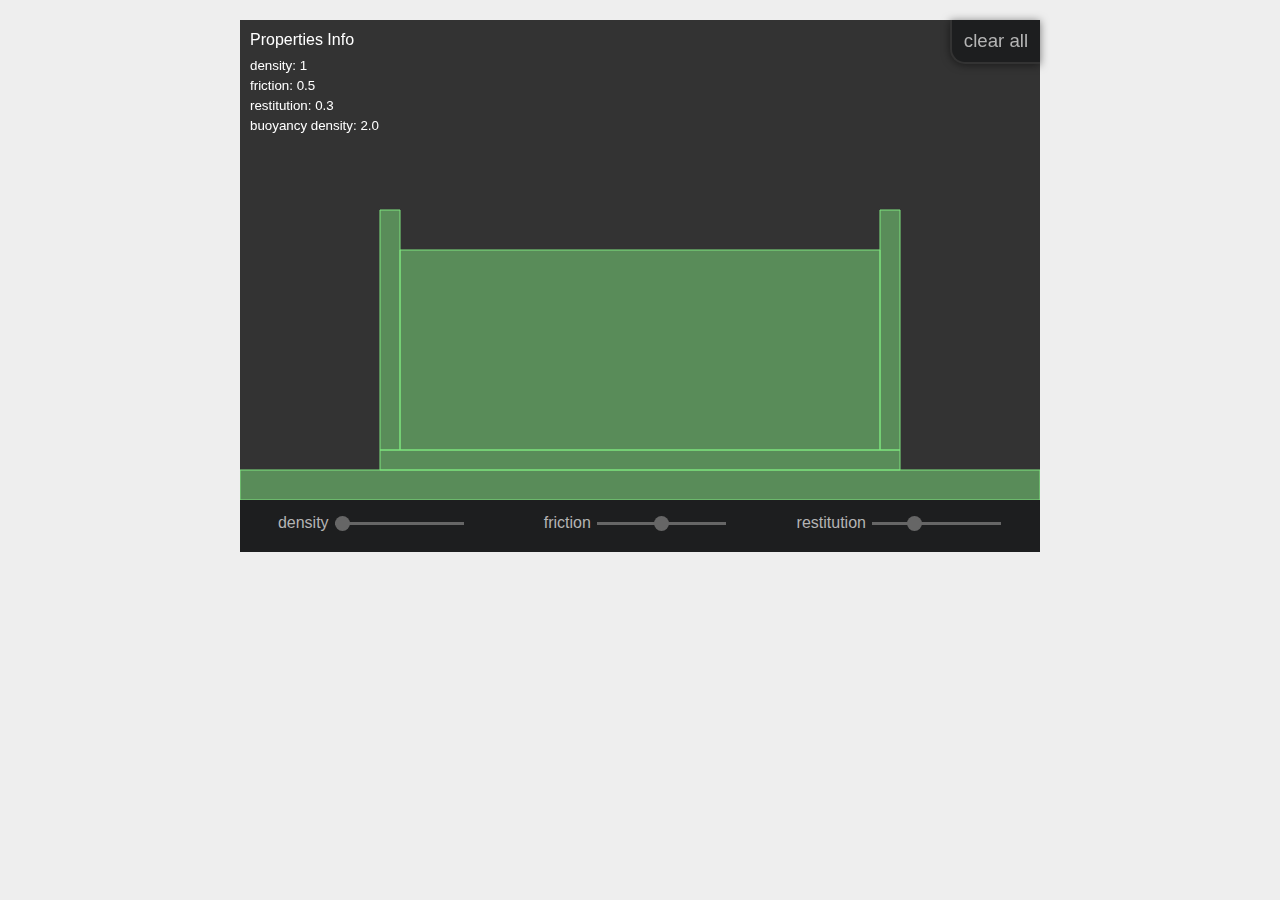
<file: buoyancyController/index.html>
<!DOCTYPE html>
<html>
	<head>
		<title>Box2D Buoyancy Controller</title>
		<link rel="stylesheet" type="text/css" href="css/style.css">
	</head>
	<body>
		<div class="canvas-container">
			<canvas id="id-canvas" width="800" height="480">Your browser doesn't support Canvas</canvas>
			<div class="control-container">
				<div class="control-input">density <input id="density-input" type="range" name="density" min="100" max="300" value="100"></div>
				<div class="control-input">friction <input id="friction-input" type="range" name="friction" min="0" max="100" value="50"></div>
				<div class="control-input">restitution <input id="restitution-input" type="range" name="restitution" min="0" max="100" value="30"></div>
			</div>
			<button type="button" id="clear-button" class="clear-button">clear all</button>
		</div>
		<!--JS-->
		<script type="text/javascript" src="js/Box2dWeb-2.1.a.3.min.js" charset="utf-8"></script>
		<script type="text/javascript" src="js/index.js" charset="utf-8"></script>
	</body>
</html>
</file>
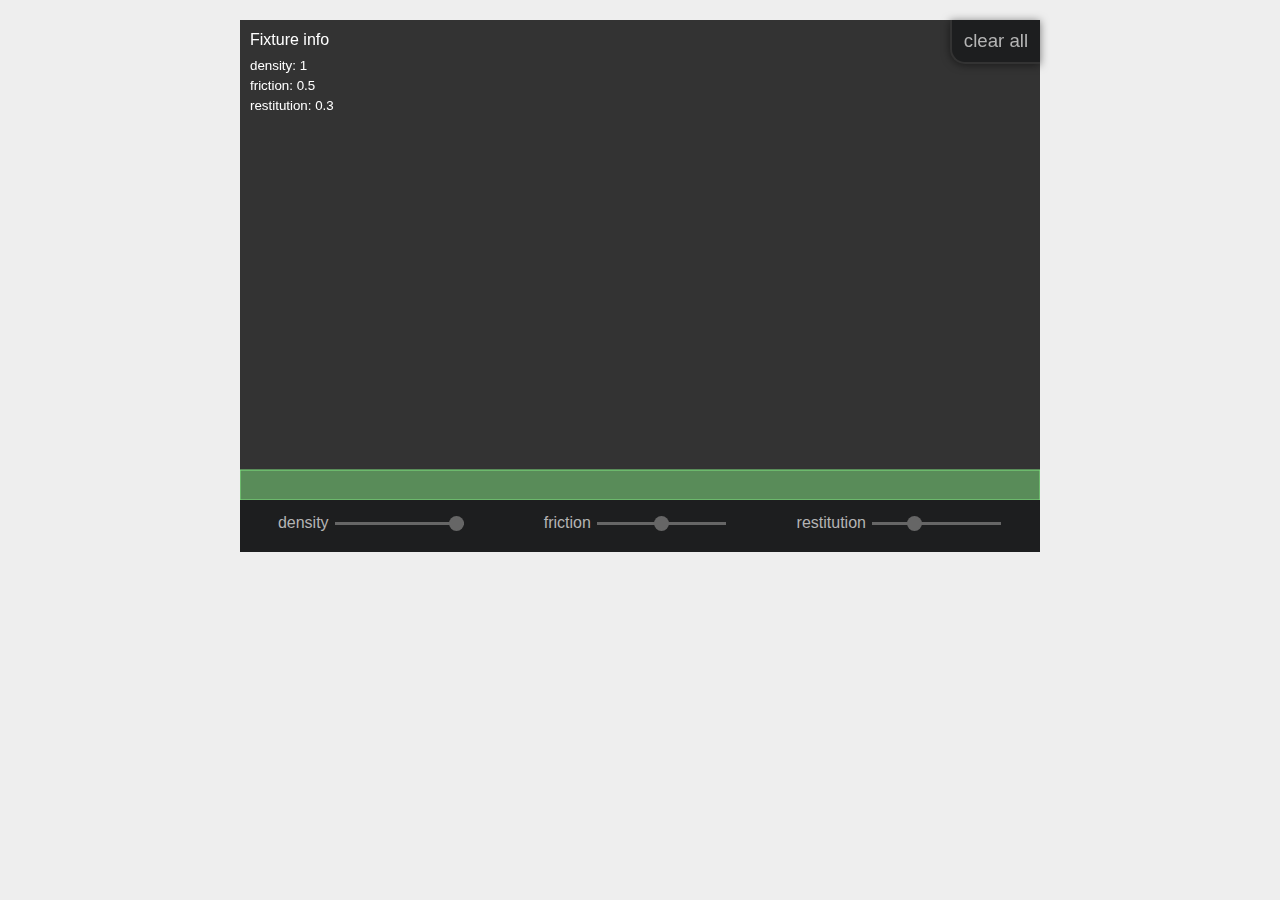
<file: fixtureDefinition/index.html>
<!DOCTYPE html>
<html>
	<head>
		<title>Box2D Fixture Definition</title>
		<link rel="stylesheet" type="text/css" href="css/style.css">
	</head>
	<body>
		<div class="canvas-container">
			<canvas id="id-canvas" width="800" height="480">Your browser doesn't support Canvas</canvas>
			<div class="control-container">
				<div class="control-input">density <input id="density-input" type="range" name="density" min="0" max="100" value="100"></div>
				<div class="control-input">friction <input id="friction-input" type="range" name="friction" min="0" max="100" value="50"></div>
				<div class="control-input">restitution <input id="restitution-input" type="range" name="restitution" min="0" max="100" value="30"></div>
			</div>
			<button type="button" id="clear-button" class="clear-button">clear all</button>
		</div>
		<!--JS-->
		<script type="text/javascript" src="js/Box2dWeb-2.1.a.3.min.js" charset="utf-8"></script>
		<script type="text/javascript" src="js/index.js" charset="utf-8"></script>
	</body>
</html>
</file>
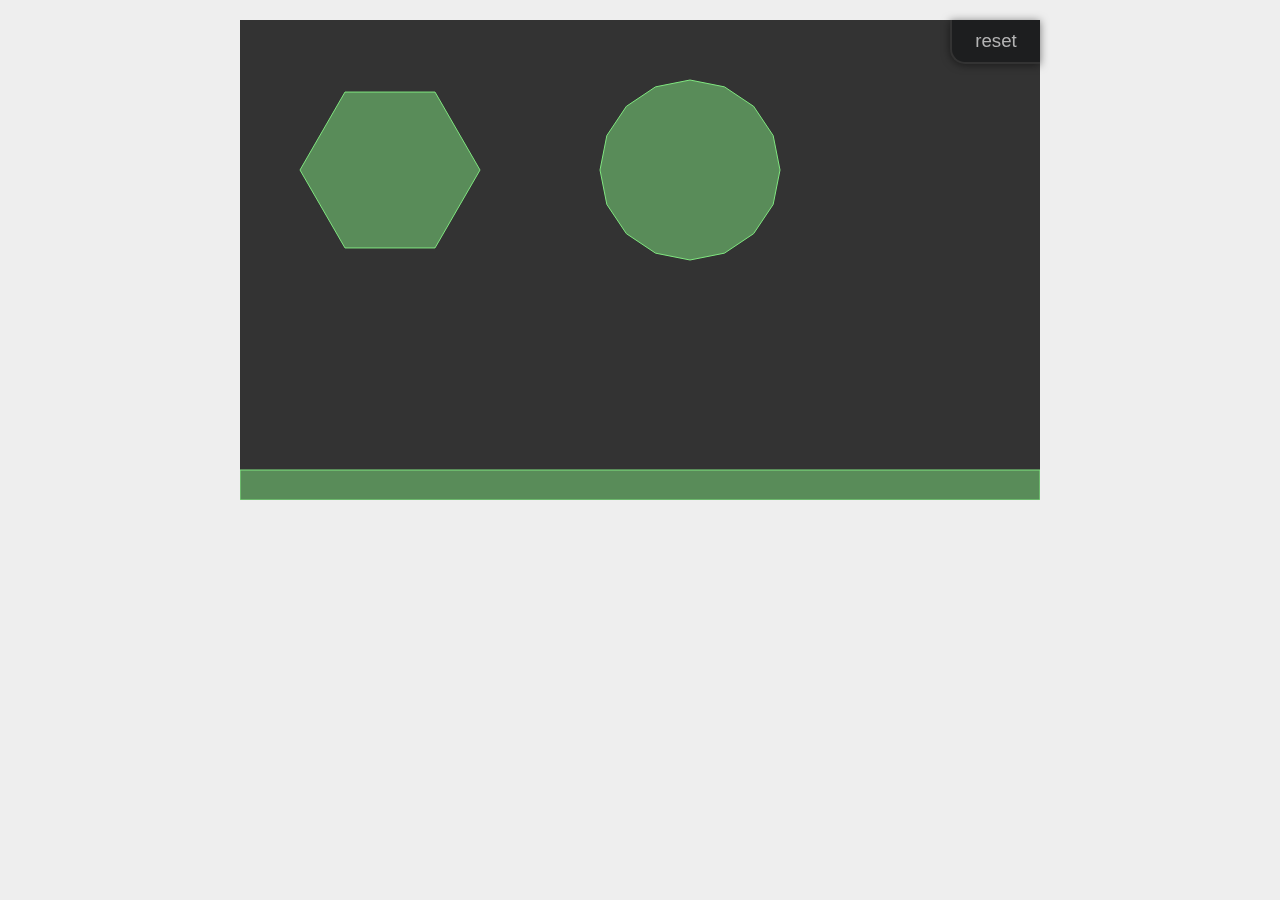
<file: sliceEngine/index.html>
<!DOCTYPE html>
<html>
	<head>
		<title>Box2D Slice Engine</title>
		<link rel="stylesheet" type="text/css" href="css/style.css">
	</head>
	<body>
		<div class="canvas-container">
			<canvas id="id-canvas" width="800" height="480">Your browser doesn't support Canvas</canvas>
			<button type="button" id="reset-button" class="reset-button">reset</button>
		</div>
		<!--JS-->
		<script type="text/javascript" src="js/Box2dWeb-2.1.a.3.min.js" charset="utf-8"></script>
		<script type="text/javascript" src="js/index.js" charset="utf-8"></script>
	</body>
</html>
</file>
<file: buoyancyController/css/style.css>
*{ font-family: helvetica, arial;}
html{background-color: #eeeeee;}
html,body{ margin:0; padding:0; width: 100%;}

.canvas-container{ width: 800px; display:block; margin:20px auto; text-align: center; position:relative;}
	#id-canvas{ background-color: #333333; vertical-align: bottom;}
		.clear-button{
			background-color: #1d1e1f;
			color: #b4b4b4;
			font-size: 14pt;
			font-variant: normal;
			line-height: 40px;
			border-radius: 0 0 0px 15px;
			cursor: pointer;
			margin: 0;
			box-shadow: 0px 1px 8px rgba(0,0,0,0.5);
			border: none;
			position: absolute;
			top: 0;
			right: 0;
			width: 90px;
			border-left: 2px solid #333333;
			border-top: none;
			border-right: none;
			border-bottom: 2px solid #333333;
		}
		
		.clear-button:active{ background-color: #111111;}
	.control-container{
		padding-top: 14px;
		width: 100%;
		overflow: hidden;
		padding-bottom: 20px;
		border-top: none;
		background-color: #1d1e1f;
		position: relative;
		color: #b4b4b4;
	}
	.control-input{width:33%; float: left; text-align: center;}
		.control-input input{vertical-align: middle;}
		
	
	input[type=range] {
		-webkit-appearance: none !important;
		background-color: #666666;
		height: 3px;
		border: none;
	}

	input[type="range"]::-webkit-slider-thumb {
		 -webkit-appearance: none !important;
		background-color: #666666;
		width: 15px;
		height: 15px;
		border-radius: 50%;
	}
</file>
<file: fixtureDefinition/css/style.css>
*{ font-family: helvetica, arial;}
html{background-color: #eeeeee;}
html,body{ margin:0; padding:0; width: 100%;}

.canvas-container{ width: 800px; display:block; margin:20px auto; text-align: center; position:relative;}
	#id-canvas{ background-color: #333333; vertical-align: bottom;}

	.control-container{
		padding-top: 14px;
		width: 100%;
		overflow: hidden;
		padding-bottom: 20px;
		border-top: none;
		background-color: #1d1e1f;
		position: relative;
		color: #b4b4b4;
	}
	.control-input{width:33%; float: left; text-align: center;}
		.control-input input{vertical-align: middle;}
		.clear-button{
			background-color: #1d1e1f;
			color: #b4b4b4;
			font-size: 14pt;
			font-variant: normal;
			line-height: 40px;
			border-radius: 0 0 0px 15px;
			cursor: pointer;
			margin: 0;
			box-shadow: 0px 1px 8px rgba(0,0,0,0.5);
			border: none;
			position: absolute;
			top: 0;
			right: 0;
			width: 90px;
			border-left: 2px solid #333333;
			border-top: none;
			border-right: none;
			border-bottom: 2px solid #333333;
		}
		
		.clear-button:active{ background-color: #111111;}
	
	input[type=range] {
		-webkit-appearance: none !important;
		background-color: #666666;
		height: 3px;
		border: none;
	}

	input[type="range"]::-webkit-slider-thumb {
		 -webkit-appearance: none !important;
		background-color: #666666;
		width: 15px;
		height: 15px;
		border-radius: 50%;
	}
</file>
<file: sliceEngine/css/style.css>
*{ font-family: helvetica, arial;}
html{background-color: #eeeeee;}
html,body{ margin:0; padding:0; width: 100%;}

.canvas-container{ width: 800px; display:block; margin:20px auto; text-align: center; position:relative;}
	#id-canvas{ background-color: #333333; vertical-align: bottom; cursor:default;}

	.control-container{
		padding-top: 14px;
		width: 100%;
		overflow: hidden;
		padding-bottom: 20px;
		border-top: none;
		background-color: #1d1e1f;
		position: relative;
		color: #b4b4b4;
	}
	
	.reset-button{
		background-color: #1d1e1f;
		color: #b4b4b4;
		font-size: 14pt;
		font-variant: normal;
		line-height: 40px;
		border-radius: 0 0 0px 15px;
		cursor: pointer;
		margin: 0;
		box-shadow: 0px 1px 8px rgba(0,0,0,0.5);
		border: none;
		position: absolute;
		top: 0;
		right: 0;
		width: 90px;
		border-left: 2px solid #333333;
		border-top: none;
		border-right: none;
		border-bottom: 2px solid #333333;
	}
		
	.reset-button:active{ background-color: #111111;}
</file>
